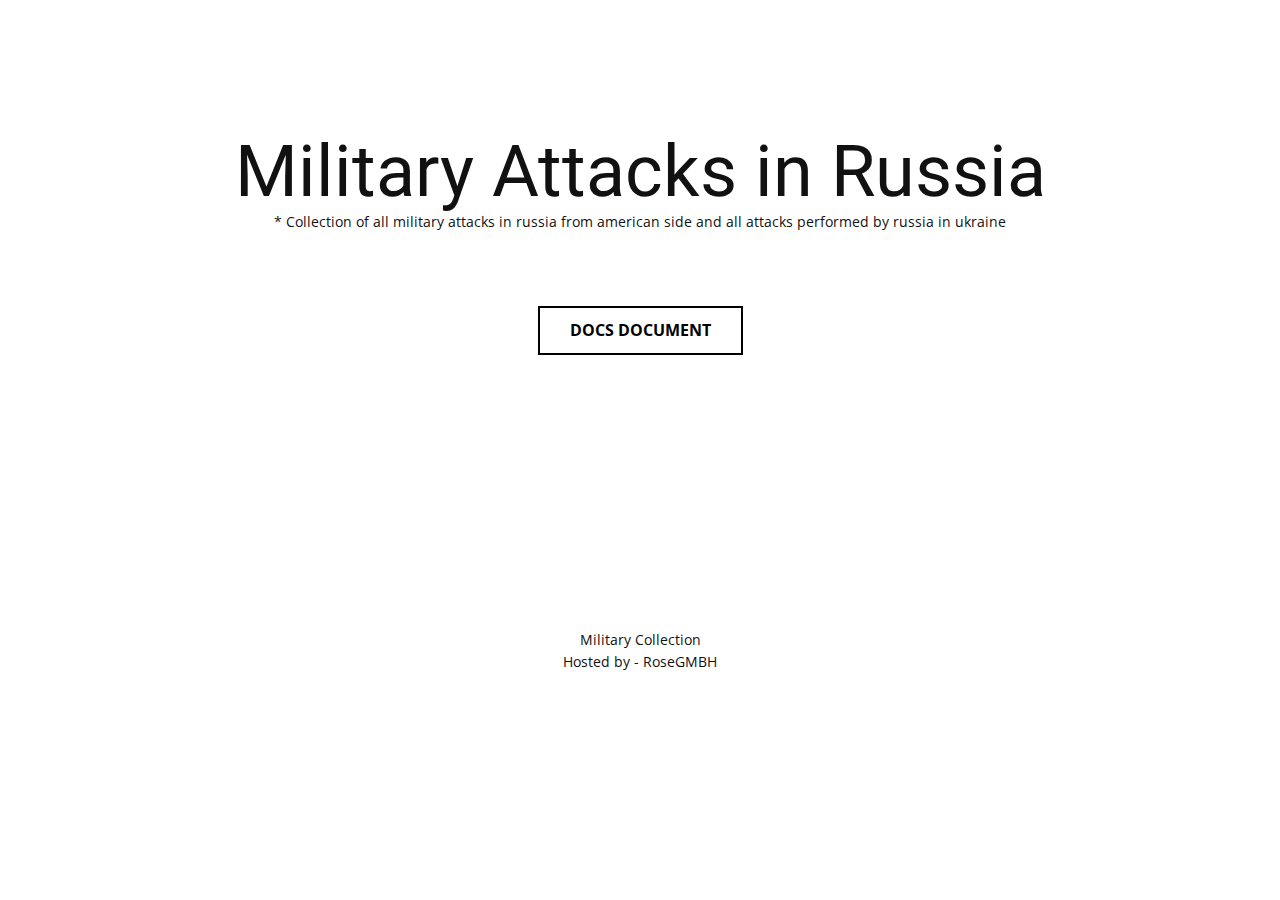
<file: index.html>
<!DOCTYPE html>
<html style="font-size: 16px;">
  <head>
    <meta name="viewport" content="width=device-width, initial-scale=1.0">
    <meta charset="utf-8">
    <meta name="keywords" content="">
    <meta name="description" content="All Military Encounter listed, in their right timestamp, operation date, operation length and operation consequences (inc. deaths, losses and more)">
    <meta name="page_type" content="np-template-header-footer-from-plugin">
    <title>Military Attacks in Russia and in Ukraine</title>
    <link rel="stylesheet" href="nicepage.css" media="screen">
<link rel="stylesheet" href="Startseite.css" media="screen">
    <script class="u-script" type="text/javascript" src="jquery.js" defer=""></script>
    <script class="u-script" type="text/javascript" src="nicepage.js" defer=""></script>
    <meta name="generator" content="Nicepage 4.4.0, nicepage.com">
    <link id="u-theme-google-font" rel="stylesheet" href="https://fonts.googleapis.com/css?family=Roboto:100,100i,300,300i,400,400i,500,500i,700,700i,900,900i|Open+Sans:300,300i,400,400i,600,600i,700,700i,800,800i">
    
    
    <script type="application/ld+json">{
		"@context": "http://schema.org",
		"@type": "Organization",
		"name": "Site7"
}</script>
    <meta name="theme-color" content="#478ac9">
    <meta property="og:title" content="Military Attacks in Russia and in Ukraine">
    <meta property="og:description" content="All Military Encounter listed, in their right timestamp, operation date, operation length and operation consequences (inc. deaths, losses and more)">
    <meta property="og:type" content="website">
  </head>
  <body data-home-page="Startseite.html" data-home-page-title="Startseite" class="u-body u-xl-mode"><header class="u-clearfix u-header u-header" id="sec-e316"><div class="u-align-left u-clearfix u-sheet u-sheet-1"></div></header>
    <section class="u-clearfix u-section-1" id="sec-de7d">
      <div class="u-clearfix u-sheet u-sheet-1">
        <h1 class="u-text u-text-default u-title u-text-1">Military Attacks in Russia</h1>
        <p class="u-small-text u-text u-text-default u-text-variant u-text-2">* Collection of all military attacks in russia from american side and all attacks performed by russia in ukraine</p>
        <a href="https://youtu.be/d1YBv2mWll0" class="u-border-2 u-border-black u-btn u-button-style u-hover-black u-none u-text-black u-text-hover-white u-btn-1">Docs document</a>
      </div>
    </section>
    
    
    <footer class="u-align-center u-clearfix u-footer" id="sec-743c"><div class="u-clearfix u-sheet u-sheet-1">
        <p class="u-small-text u-text u-text-variant u-text-1">Military Collection<br>Hosted by - RoseGMBH
        </p>
      </div></footer>
  </body>
</html>
</file>
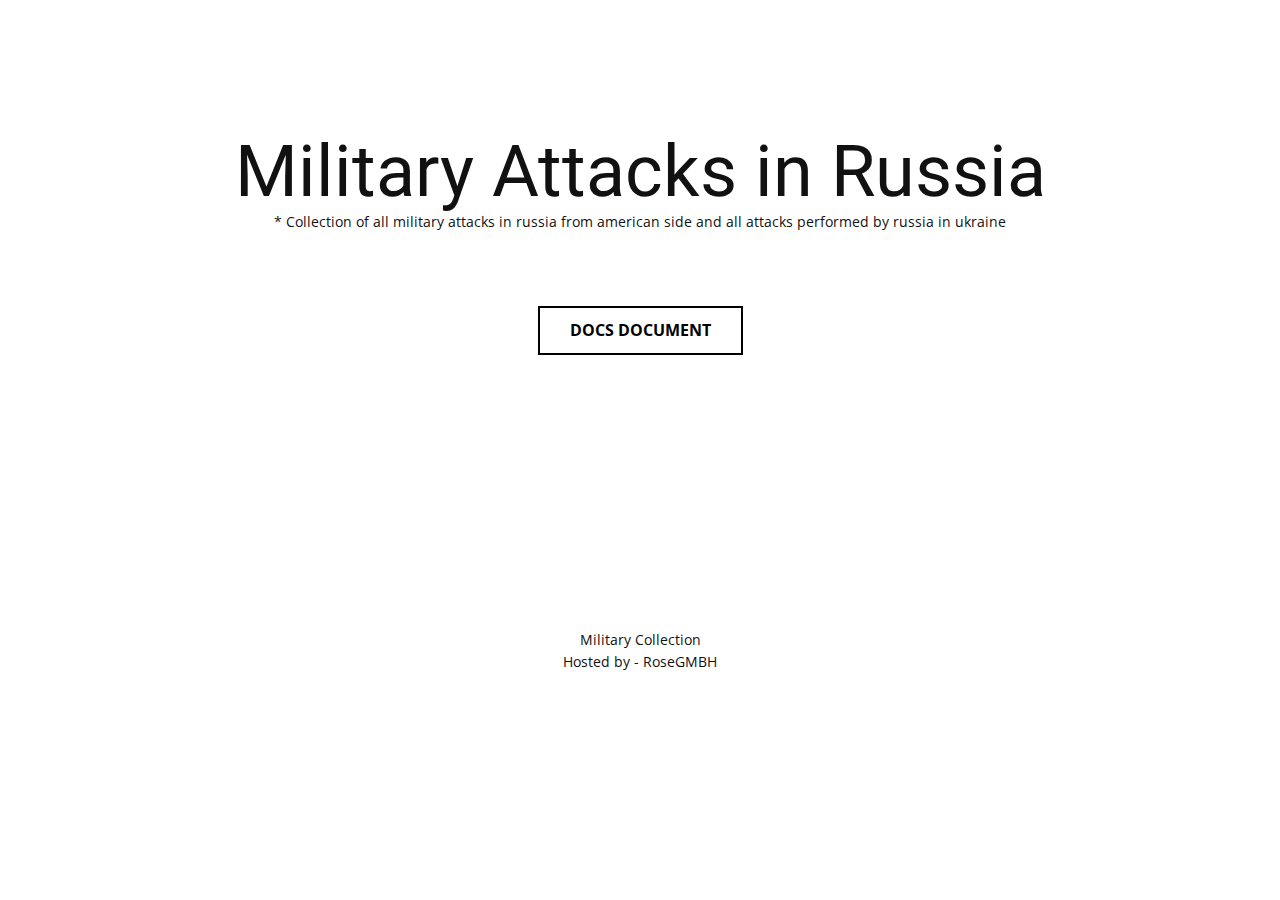
<file: Startseite.html>
<!DOCTYPE html>
<html style="font-size: 16px;">
  <head>
    <meta name="viewport" content="width=device-width, initial-scale=1.0">
    <meta charset="utf-8">
    <meta name="keywords" content="">
    <meta name="description" content="All Military Encounter listed, in their right timestamp, operation date, operation length and operation consequences (inc. deaths, losses and more)">
    <meta name="page_type" content="np-template-header-footer-from-plugin">
    <title>Military Attacks in Russia and in Ukraine</title>
    <link rel="stylesheet" href="nicepage.css" media="screen">
<link rel="stylesheet" href="Startseite.css" media="screen">
    <script class="u-script" type="text/javascript" src="jquery.js" defer=""></script>
    <script class="u-script" type="text/javascript" src="nicepage.js" defer=""></script>
    <meta name="generator" content="Nicepage 4.4.0, nicepage.com">
    <link id="u-theme-google-font" rel="stylesheet" href="https://fonts.googleapis.com/css?family=Roboto:100,100i,300,300i,400,400i,500,500i,700,700i,900,900i|Open+Sans:300,300i,400,400i,600,600i,700,700i,800,800i">
    
    
    <script type="application/ld+json">{
		"@context": "http://schema.org",
		"@type": "Organization",
		"name": "Site7"
}</script>
    <meta name="theme-color" content="#478ac9">
    <meta property="og:title" content="Military Attacks in Russia and in Ukraine">
    <meta property="og:description" content="All Military Encounter listed, in their right timestamp, operation date, operation length and operation consequences (inc. deaths, losses and more)">
    <meta property="og:type" content="website">
  </head>
  <body class="u-body u-xl-mode"><header class="u-clearfix u-header u-header" id="sec-e316"><div class="u-align-left u-clearfix u-sheet u-sheet-1"></div></header>
    <section class="u-clearfix u-section-1" id="sec-de7d">
      <div class="u-clearfix u-sheet u-sheet-1">
        <h1 class="u-text u-text-default u-title u-text-1">Military Attacks in Russia</h1>
        <p class="u-small-text u-text u-text-default u-text-variant u-text-2">* Collection of all military attacks in russia from american side and all attacks performed by russia in ukraine</p>
        <a href="https://youtu.be/d1YBv2mWll0" class="u-border-2 u-border-black u-btn u-button-style u-hover-black u-none u-text-black u-text-hover-white u-btn-1">Docs document</a>
      </div>
    </section>
    
    
    <footer class="u-align-center u-clearfix u-footer" id="sec-743c"><div class="u-clearfix u-sheet u-sheet-1">
        <p class="u-small-text u-text u-text-variant u-text-1">Military Collection<br>Hosted by - RoseGMBH
        </p>
      </div></footer>
  </body>
</html>
</file>
